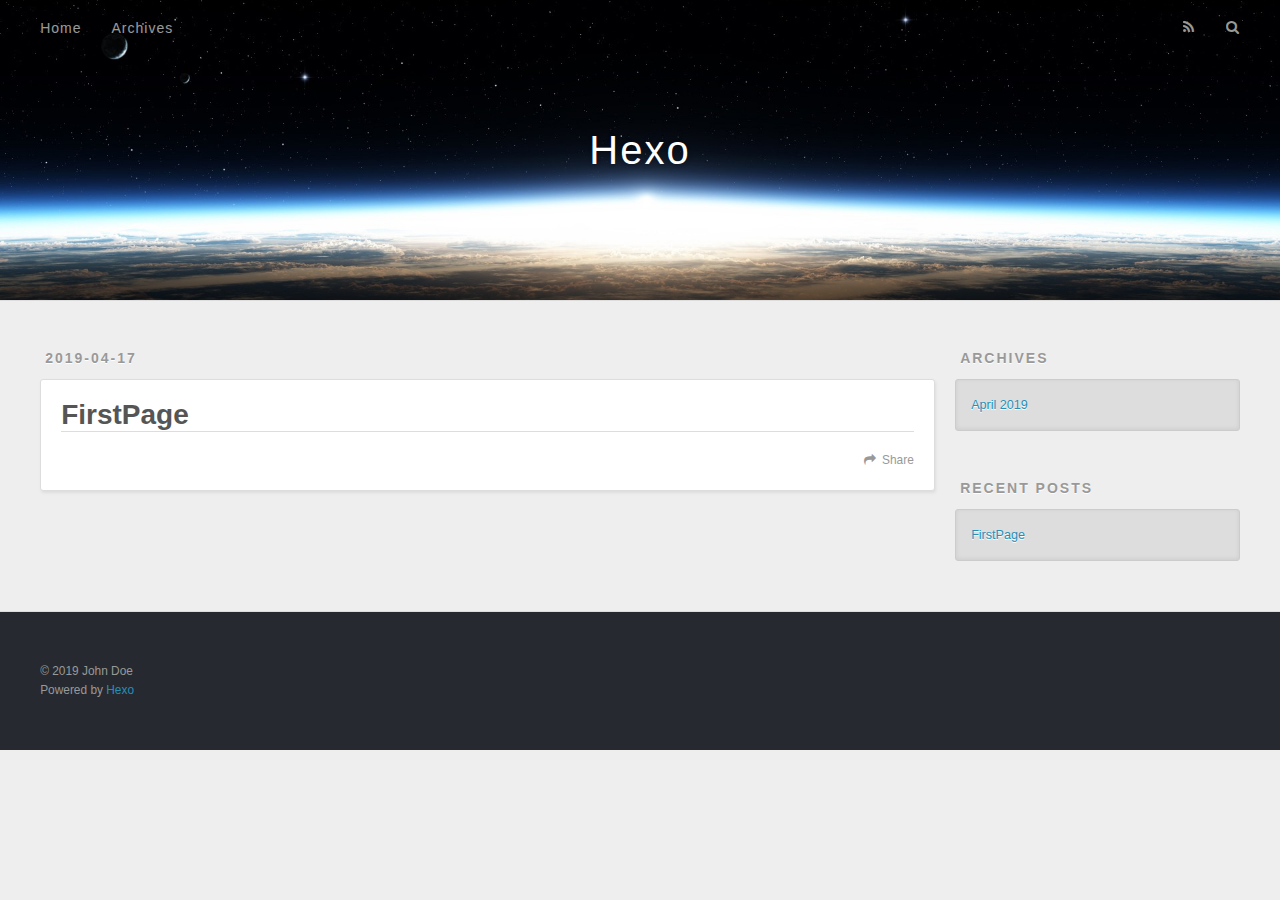
<file: index.html>
<!DOCTYPE html>
<html>
<head><meta name="generator" content="Hexo 3.8.0">
  <meta charset="utf-8">
  

  
  <title>Hexo</title>
  <meta name="viewport" content="width=device-width, initial-scale=1, maximum-scale=1">
  <meta property="og:type" content="website">
<meta property="og:title" content="Hexo">
<meta property="og:url" content="http://yoursite.com/index.html">
<meta property="og:site_name" content="Hexo">
<meta property="og:locale" content="default">
<meta name="twitter:card" content="summary">
<meta name="twitter:title" content="Hexo">
  
    <link rel="alternate" href="/atom.xml" title="Hexo" type="application/atom+xml">
  
  
    <link rel="icon" href="/favicon.png">
  
  
    <link href="//fonts.googleapis.com/css?family=Source+Code+Pro" rel="stylesheet" type="text/css">
  
  <link rel="stylesheet" href="/css/style.css">
</head>
</html>
<body>
  <div id="container">
    <div id="wrap">
      <header id="header">
  <div id="banner"></div>
  <div id="header-outer" class="outer">
    <div id="header-title" class="inner">
      <h1 id="logo-wrap">
        <a href="/" id="logo">Hexo</a>
      </h1>
      
    </div>
    <div id="header-inner" class="inner">
      <nav id="main-nav">
        <a id="main-nav-toggle" class="nav-icon"></a>
        
          <a class="main-nav-link" href="/">Home</a>
        
          <a class="main-nav-link" href="/archives">Archives</a>
        
      </nav>
      <nav id="sub-nav">
        
          <a id="nav-rss-link" class="nav-icon" href="/atom.xml" title="RSS Feed"></a>
        
        <a id="nav-search-btn" class="nav-icon" title="Search"></a>
      </nav>
      <div id="search-form-wrap">
        <form action="//google.com/search" method="get" accept-charset="UTF-8" class="search-form"><input type="search" name="q" class="search-form-input" placeholder="Search"><button type="submit" class="search-form-submit">&#xF002;</button><input type="hidden" name="sitesearch" value="http://yoursite.com"></form>
      </div>
    </div>
  </div>
</header>
      <div class="outer">
        <section id="main">
  
    <article id="post-FirstPage" class="article article-type-post" itemscope itemprop="blogPost">
  <div class="article-meta">
    <a href="/2019/04/17/FirstPage/" class="article-date">
  <time datetime="2019-04-17T11:40:39.000Z" itemprop="datePublished">2019-04-17</time>
</a>
    
  </div>
  <div class="article-inner">
    
    
      <header class="article-header">
        
  
    <h1 itemprop="name">
      <a class="article-title" href="/2019/04/17/FirstPage/">FirstPage</a>
    </h1>
  

      </header>
    
    <div class="article-entry" itemprop="articleBody">
      
        
      
    </div>
    <footer class="article-footer">
      <a data-url="http://yoursite.com/2019/04/17/FirstPage/" data-id="cjul5a51k00009okllq7a07b9" class="article-share-link">Share</a>
      
      
    </footer>
  </div>
  
</article>


  


</section>
        
          <aside id="sidebar">
  
    

  
    

  
    
  
    
  <div class="widget-wrap">
    <h3 class="widget-title">Archives</h3>
    <div class="widget">
      <ul class="archive-list"><li class="archive-list-item"><a class="archive-list-link" href="/archives/2019/04/">April 2019</a></li></ul>
    </div>
  </div>


  
    
  <div class="widget-wrap">
    <h3 class="widget-title">Recent Posts</h3>
    <div class="widget">
      <ul>
        
          <li>
            <a href="/2019/04/17/FirstPage/">FirstPage</a>
          </li>
        
      </ul>
    </div>
  </div>

  
</aside>
        
      </div>
      <footer id="footer">
  
  <div class="outer">
    <div id="footer-info" class="inner">
      &copy; 2019 John Doe<br>
      Powered by <a href="http://hexo.io/" target="_blank">Hexo</a>
    </div>
  </div>
</footer>
    </div>
    <nav id="mobile-nav">
  
    <a href="/" class="mobile-nav-link">Home</a>
  
    <a href="/archives" class="mobile-nav-link">Archives</a>
  
</nav>
    

<script src="//ajax.googleapis.com/ajax/libs/jquery/2.0.3/jquery.min.js"></script>


  <link rel="stylesheet" href="/fancybox/jquery.fancybox.css">
  <script src="/fancybox/jquery.fancybox.pack.js"></script>


<script src="/js/script.js"></script>



  </div>
</body>
</html>
</file>
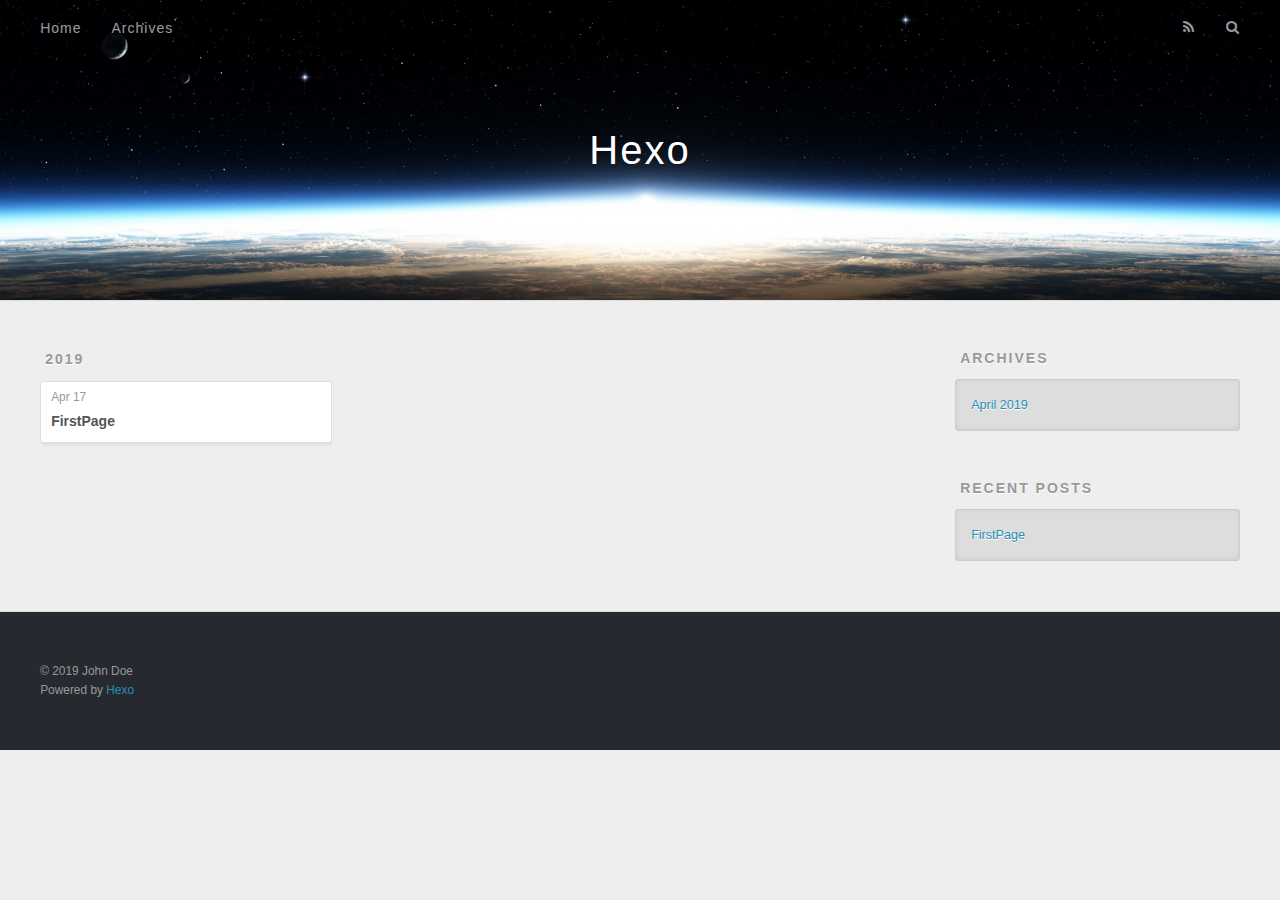
<file: archives/index.html>
<!DOCTYPE html>
<html>
<head><meta name="generator" content="Hexo 3.8.0">
  <meta charset="utf-8">
  

  
  <title>Archives | Hexo</title>
  <meta name="viewport" content="width=device-width, initial-scale=1, maximum-scale=1">
  <meta property="og:type" content="website">
<meta property="og:title" content="Hexo">
<meta property="og:url" content="http://yoursite.com/archives/index.html">
<meta property="og:site_name" content="Hexo">
<meta property="og:locale" content="default">
<meta name="twitter:card" content="summary">
<meta name="twitter:title" content="Hexo">
  
    <link rel="alternate" href="/atom.xml" title="Hexo" type="application/atom+xml">
  
  
    <link rel="icon" href="/favicon.png">
  
  
    <link href="//fonts.googleapis.com/css?family=Source+Code+Pro" rel="stylesheet" type="text/css">
  
  <link rel="stylesheet" href="/css/style.css">
</head>
</html>
<body>
  <div id="container">
    <div id="wrap">
      <header id="header">
  <div id="banner"></div>
  <div id="header-outer" class="outer">
    <div id="header-title" class="inner">
      <h1 id="logo-wrap">
        <a href="/" id="logo">Hexo</a>
      </h1>
      
    </div>
    <div id="header-inner" class="inner">
      <nav id="main-nav">
        <a id="main-nav-toggle" class="nav-icon"></a>
        
          <a class="main-nav-link" href="/">Home</a>
        
          <a class="main-nav-link" href="/archives">Archives</a>
        
      </nav>
      <nav id="sub-nav">
        
          <a id="nav-rss-link" class="nav-icon" href="/atom.xml" title="RSS Feed"></a>
        
        <a id="nav-search-btn" class="nav-icon" title="Search"></a>
      </nav>
      <div id="search-form-wrap">
        <form action="//google.com/search" method="get" accept-charset="UTF-8" class="search-form"><input type="search" name="q" class="search-form-input" placeholder="Search"><button type="submit" class="search-form-submit">&#xF002;</button><input type="hidden" name="sitesearch" value="http://yoursite.com"></form>
      </div>
    </div>
  </div>
</header>
      <div class="outer">
        <section id="main">
  
  
    
    
      
      
      <section class="archives-wrap">
        <div class="archive-year-wrap">
          <a href="/archives/2019" class="archive-year">2019</a>
        </div>
        <div class="archives">
    
    <article class="archive-article archive-type-post">
  <div class="archive-article-inner">
    <header class="archive-article-header">
      <a href="/2019/04/17/FirstPage/" class="archive-article-date">
  <time datetime="2019-04-17T11:40:39.000Z" itemprop="datePublished">Apr 17</time>
</a>
      
  
    <h1 itemprop="name">
      <a class="archive-article-title" href="/2019/04/17/FirstPage/">FirstPage</a>
    </h1>
  

    </header>
  </div>
</article>
  
  
    </div></section>
  


</section>
        
          <aside id="sidebar">
  
    

  
    

  
    
  
    
  <div class="widget-wrap">
    <h3 class="widget-title">Archives</h3>
    <div class="widget">
      <ul class="archive-list"><li class="archive-list-item"><a class="archive-list-link" href="/archives/2019/04/">April 2019</a></li></ul>
    </div>
  </div>


  
    
  <div class="widget-wrap">
    <h3 class="widget-title">Recent Posts</h3>
    <div class="widget">
      <ul>
        
          <li>
            <a href="/2019/04/17/FirstPage/">FirstPage</a>
          </li>
        
      </ul>
    </div>
  </div>

  
</aside>
        
      </div>
      <footer id="footer">
  
  <div class="outer">
    <div id="footer-info" class="inner">
      &copy; 2019 John Doe<br>
      Powered by <a href="http://hexo.io/" target="_blank">Hexo</a>
    </div>
  </div>
</footer>
    </div>
    <nav id="mobile-nav">
  
    <a href="/" class="mobile-nav-link">Home</a>
  
    <a href="/archives" class="mobile-nav-link">Archives</a>
  
</nav>
    

<script src="//ajax.googleapis.com/ajax/libs/jquery/2.0.3/jquery.min.js"></script>


  <link rel="stylesheet" href="/fancybox/jquery.fancybox.css">
  <script src="/fancybox/jquery.fancybox.pack.js"></script>


<script src="/js/script.js"></script>



  </div>
</body>
</html>
</file>
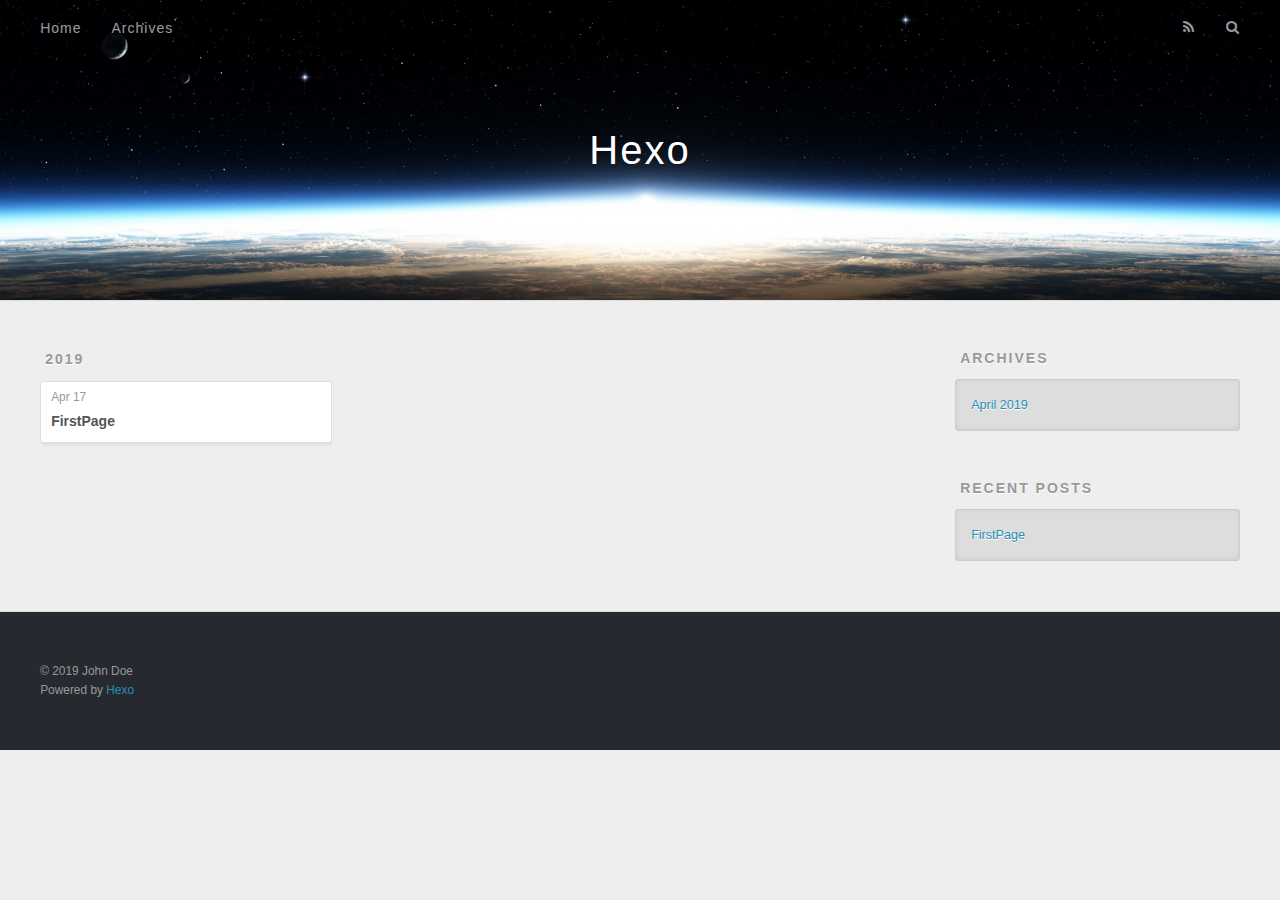
<file: archives/2019/index.html>
<!DOCTYPE html>
<html>
<head><meta name="generator" content="Hexo 3.8.0">
  <meta charset="utf-8">
  

  
  <title>Archives: 2019 | Hexo</title>
  <meta name="viewport" content="width=device-width, initial-scale=1, maximum-scale=1">
  <meta property="og:type" content="website">
<meta property="og:title" content="Hexo">
<meta property="og:url" content="http://yoursite.com/archives/2019/index.html">
<meta property="og:site_name" content="Hexo">
<meta property="og:locale" content="default">
<meta name="twitter:card" content="summary">
<meta name="twitter:title" content="Hexo">
  
    <link rel="alternate" href="/atom.xml" title="Hexo" type="application/atom+xml">
  
  
    <link rel="icon" href="/favicon.png">
  
  
    <link href="//fonts.googleapis.com/css?family=Source+Code+Pro" rel="stylesheet" type="text/css">
  
  <link rel="stylesheet" href="/css/style.css">
</head>
</html>
<body>
  <div id="container">
    <div id="wrap">
      <header id="header">
  <div id="banner"></div>
  <div id="header-outer" class="outer">
    <div id="header-title" class="inner">
      <h1 id="logo-wrap">
        <a href="/" id="logo">Hexo</a>
      </h1>
      
    </div>
    <div id="header-inner" class="inner">
      <nav id="main-nav">
        <a id="main-nav-toggle" class="nav-icon"></a>
        
          <a class="main-nav-link" href="/">Home</a>
        
          <a class="main-nav-link" href="/archives">Archives</a>
        
      </nav>
      <nav id="sub-nav">
        
          <a id="nav-rss-link" class="nav-icon" href="/atom.xml" title="RSS Feed"></a>
        
        <a id="nav-search-btn" class="nav-icon" title="Search"></a>
      </nav>
      <div id="search-form-wrap">
        <form action="//google.com/search" method="get" accept-charset="UTF-8" class="search-form"><input type="search" name="q" class="search-form-input" placeholder="Search"><button type="submit" class="search-form-submit">&#xF002;</button><input type="hidden" name="sitesearch" value="http://yoursite.com"></form>
      </div>
    </div>
  </div>
</header>
      <div class="outer">
        <section id="main">
  
  
    
    
      
      
      <section class="archives-wrap">
        <div class="archive-year-wrap">
          <a href="/archives/2019" class="archive-year">2019</a>
        </div>
        <div class="archives">
    
    <article class="archive-article archive-type-post">
  <div class="archive-article-inner">
    <header class="archive-article-header">
      <a href="/2019/04/17/FirstPage/" class="archive-article-date">
  <time datetime="2019-04-17T11:40:39.000Z" itemprop="datePublished">Apr 17</time>
</a>
      
  
    <h1 itemprop="name">
      <a class="archive-article-title" href="/2019/04/17/FirstPage/">FirstPage</a>
    </h1>
  

    </header>
  </div>
</article>
  
  
    </div></section>
  


</section>
        
          <aside id="sidebar">
  
    

  
    

  
    
  
    
  <div class="widget-wrap">
    <h3 class="widget-title">Archives</h3>
    <div class="widget">
      <ul class="archive-list"><li class="archive-list-item"><a class="archive-list-link" href="/archives/2019/04/">April 2019</a></li></ul>
    </div>
  </div>


  
    
  <div class="widget-wrap">
    <h3 class="widget-title">Recent Posts</h3>
    <div class="widget">
      <ul>
        
          <li>
            <a href="/2019/04/17/FirstPage/">FirstPage</a>
          </li>
        
      </ul>
    </div>
  </div>

  
</aside>
        
      </div>
      <footer id="footer">
  
  <div class="outer">
    <div id="footer-info" class="inner">
      &copy; 2019 John Doe<br>
      Powered by <a href="http://hexo.io/" target="_blank">Hexo</a>
    </div>
  </div>
</footer>
    </div>
    <nav id="mobile-nav">
  
    <a href="/" class="mobile-nav-link">Home</a>
  
    <a href="/archives" class="mobile-nav-link">Archives</a>
  
</nav>
    

<script src="//ajax.googleapis.com/ajax/libs/jquery/2.0.3/jquery.min.js"></script>


  <link rel="stylesheet" href="/fancybox/jquery.fancybox.css">
  <script src="/fancybox/jquery.fancybox.pack.js"></script>


<script src="/js/script.js"></script>



  </div>
</body>
</html>
</file>
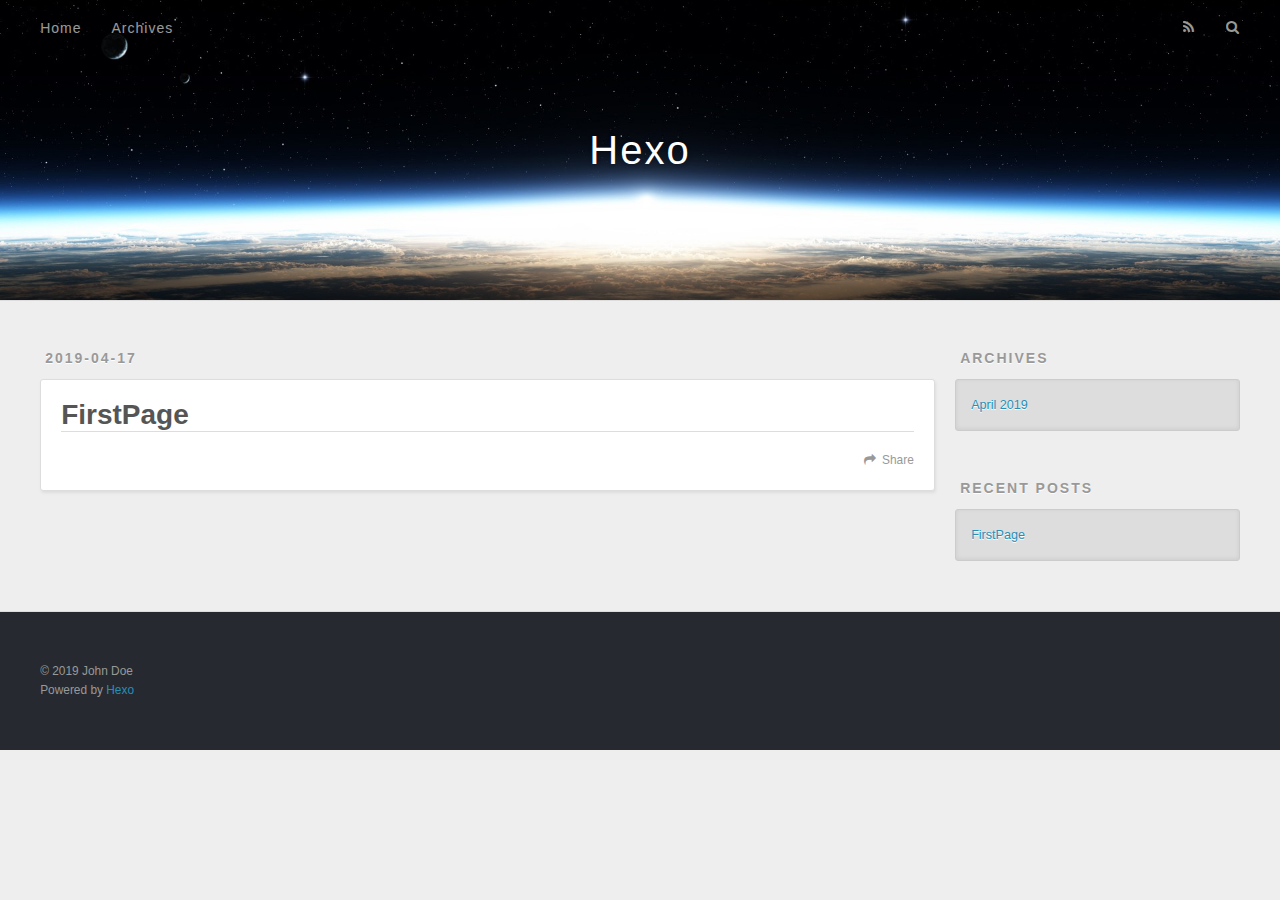
<file: 2019/04/17/FirstPage/index.html>
<!DOCTYPE html>
<html>
<head><meta name="generator" content="Hexo 3.8.0">
  <meta charset="utf-8">
  

  
  <title>FirstPage | Hexo</title>
  <meta name="viewport" content="width=device-width, initial-scale=1, maximum-scale=1">
  <meta property="og:type" content="article">
<meta property="og:title" content="FirstPage">
<meta property="og:url" content="http://yoursite.com/2019/04/17/FirstPage/index.html">
<meta property="og:site_name" content="Hexo">
<meta property="og:locale" content="default">
<meta property="og:updated_time" content="2019-04-17T11:40:39.361Z">
<meta name="twitter:card" content="summary">
<meta name="twitter:title" content="FirstPage">
  
    <link rel="alternate" href="/atom.xml" title="Hexo" type="application/atom+xml">
  
  
    <link rel="icon" href="/favicon.png">
  
  
    <link href="//fonts.googleapis.com/css?family=Source+Code+Pro" rel="stylesheet" type="text/css">
  
  <link rel="stylesheet" href="/css/style.css">
</head>
</html>
<body>
  <div id="container">
    <div id="wrap">
      <header id="header">
  <div id="banner"></div>
  <div id="header-outer" class="outer">
    <div id="header-title" class="inner">
      <h1 id="logo-wrap">
        <a href="/" id="logo">Hexo</a>
      </h1>
      
    </div>
    <div id="header-inner" class="inner">
      <nav id="main-nav">
        <a id="main-nav-toggle" class="nav-icon"></a>
        
          <a class="main-nav-link" href="/">Home</a>
        
          <a class="main-nav-link" href="/archives">Archives</a>
        
      </nav>
      <nav id="sub-nav">
        
          <a id="nav-rss-link" class="nav-icon" href="/atom.xml" title="RSS Feed"></a>
        
        <a id="nav-search-btn" class="nav-icon" title="Search"></a>
      </nav>
      <div id="search-form-wrap">
        <form action="//google.com/search" method="get" accept-charset="UTF-8" class="search-form"><input type="search" name="q" class="search-form-input" placeholder="Search"><button type="submit" class="search-form-submit">&#xF002;</button><input type="hidden" name="sitesearch" value="http://yoursite.com"></form>
      </div>
    </div>
  </div>
</header>
      <div class="outer">
        <section id="main"><article id="post-FirstPage" class="article article-type-post" itemscope itemprop="blogPost">
  <div class="article-meta">
    <a href="/2019/04/17/FirstPage/" class="article-date">
  <time datetime="2019-04-17T11:40:39.000Z" itemprop="datePublished">2019-04-17</time>
</a>
    
  </div>
  <div class="article-inner">
    
    
      <header class="article-header">
        
  
    <h1 class="article-title" itemprop="name">
      FirstPage
    </h1>
  

      </header>
    
    <div class="article-entry" itemprop="articleBody">
      
        
      
    </div>
    <footer class="article-footer">
      <a data-url="http://yoursite.com/2019/04/17/FirstPage/" data-id="cjul5a51k00009okllq7a07b9" class="article-share-link">Share</a>
      
      
    </footer>
  </div>
  
    
  
</article>

</section>
        
          <aside id="sidebar">
  
    

  
    

  
    
  
    
  <div class="widget-wrap">
    <h3 class="widget-title">Archives</h3>
    <div class="widget">
      <ul class="archive-list"><li class="archive-list-item"><a class="archive-list-link" href="/archives/2019/04/">April 2019</a></li></ul>
    </div>
  </div>


  
    
  <div class="widget-wrap">
    <h3 class="widget-title">Recent Posts</h3>
    <div class="widget">
      <ul>
        
          <li>
            <a href="/2019/04/17/FirstPage/">FirstPage</a>
          </li>
        
      </ul>
    </div>
  </div>

  
</aside>
        
      </div>
      <footer id="footer">
  
  <div class="outer">
    <div id="footer-info" class="inner">
      &copy; 2019 John Doe<br>
      Powered by <a href="http://hexo.io/" target="_blank">Hexo</a>
    </div>
  </div>
</footer>
    </div>
    <nav id="mobile-nav">
  
    <a href="/" class="mobile-nav-link">Home</a>
  
    <a href="/archives" class="mobile-nav-link">Archives</a>
  
</nav>
    

<script src="//ajax.googleapis.com/ajax/libs/jquery/2.0.3/jquery.min.js"></script>


  <link rel="stylesheet" href="/fancybox/jquery.fancybox.css">
  <script src="/fancybox/jquery.fancybox.pack.js"></script>


<script src="/js/script.js"></script>



  </div>
</body>
</html>
</file>
<file: css/style.css>
body {
  width: 100%;
}
body:before,
body:after {
  content: "";
  display: table;
}
body:after {
  clear: both;
}
html,
body,
div,
span,
applet,
object,
iframe,
h1,
h2,
h3,
h4,
h5,
h6,
p,
blockquote,
pre,
a,
abbr,
acronym,
address,
big,
cite,
code,
del,
dfn,
em,
img,
ins,
kbd,
q,
s,
samp,
small,
strike,
strong,
sub,
sup,
tt,
var,
dl,
dt,
dd,
ol,
ul,
li,
fieldset,
form,
label,
legend,
table,
caption,
tbody,
tfoot,
thead,
tr,
th,
td {
  margin: 0;
  padding: 0;
  border: 0;
  outline: 0;
  font-weight: inherit;
  font-style: inherit;
  font-family: inherit;
  font-size: 100%;
  vertical-align: baseline;
}
body {
  line-height: 1;
  color: #000;
  background: #fff;
}
ol,
ul {
  list-style: none;
}
table {
  border-collapse: separate;
  border-spacing: 0;
  vertical-align: middle;
}
caption,
th,
td {
  text-align: left;
  font-weight: normal;
  vertical-align: middle;
}
a img {
  border: none;
}
input,
button {
  margin: 0;
  padding: 0;
}
input::-moz-focus-inner,
button::-moz-focus-inner {
  border: 0;
  padding: 0;
}
@font-face {
  font-family: FontAwesome;
  font-style: normal;
  font-weight: normal;
  src: url("fonts/fontawesome-webfont.eot?v=#4.0.3");
  src: url("fonts/fontawesome-webfont.eot?#iefix&v=#4.0.3") format("embedded-opentype"), url("fonts/fontawesome-webfont.woff?v=#4.0.3") format("woff"), url("fonts/fontawesome-webfont.ttf?v=#4.0.3") format("truetype"), url("fonts/fontawesome-webfont.svg#fontawesomeregular?v=#4.0.3") format("svg");
}
html,
body,
#container {
  height: 100%;
}
body {
  background: #eee;
  font: 14px -apple-system, BlinkMacSystemFont, "Segoe UI", "Roboto", "Oxygen", "Ubuntu", "Cantarell", "Fira Sans", "Droid Sans", "Helvetica Neue", sans-serif;
  -webkit-text-size-adjust: 100%;
}
.outer {
  max-width: 1220px;
  margin: 0 auto;
  padding: 0 20px;
}
.outer:before,
.outer:after {
  content: "";
  display: table;
}
.outer:after {
  clear: both;
}
.inner {
  display: inline;
  float: left;
  width: 98.33333333333333%;
  margin: 0 0.833333333333333%;
}
.left,
.alignleft {
  float: left;
}
.right,
.alignright {
  float: right;
}
.clear {
  clear: both;
}
#container {
  position: relative;
}
.mobile-nav-on {
  overflow: hidden;
}
#wrap {
  height: 100%;
  width: 100%;
  position: absolute;
  top: 0;
  left: 0;
  -webkit-transition: 0.2s ease-out;
  -moz-transition: 0.2s ease-out;
  -ms-transition: 0.2s ease-out;
  transition: 0.2s ease-out;
  z-index: 1;
  background: #eee;
}
.mobile-nav-on #wrap {
  left: 280px;
}
@media screen and (min-width: 768px) {
  #main {
    display: inline;
    float: left;
    width: 73.33333333333333%;
    margin: 0 0.833333333333333%;
  }
}
.article-date,
.article-category-link,
.archive-year,
.widget-title {
  text-decoration: none;
  text-transform: uppercase;
  letter-spacing: 2px;
  color: #999;
  margin-bottom: 1em;
  margin-left: 5px;
  line-height: 1em;
  text-shadow: 0 1px #fff;
  font-weight: bold;
}
.article-inner,
.archive-article-inner {
  background: #fff;
  -webkit-box-shadow: 1px 2px 3px #ddd;
  box-shadow: 1px 2px 3px #ddd;
  border: 1px solid #ddd;
  border-radius: 3px;
}
.article-entry h1,
.widget h1 {
  font-size: 2em;
}
.article-entry h2,
.widget h2 {
  font-size: 1.5em;
}
.article-entry h3,
.widget h3 {
  font-size: 1.3em;
}
.article-entry h4,
.widget h4 {
  font-size: 1.2em;
}
.article-entry h5,
.widget h5 {
  font-size: 1em;
}
.article-entry h6,
.widget h6 {
  font-size: 1em;
  color: #999;
}
.article-entry hr,
.widget hr {
  border: 1px dashed #ddd;
}
.article-entry strong,
.widget strong {
  font-weight: bold;
}
.article-entry em,
.widget em,
.article-entry cite,
.widget cite {
  font-style: italic;
}
.article-entry sup,
.widget sup,
.article-entry sub,
.widget sub {
  font-size: 0.75em;
  line-height: 0;
  position: relative;
  vertical-align: baseline;
}
.article-entry sup,
.widget sup {
  top: -0.5em;
}
.article-entry sub,
.widget sub {
  bottom: -0.2em;
}
.article-entry small,
.widget small {
  font-size: 0.85em;
}
.article-entry acronym,
.widget acronym,
.article-entry abbr,
.widget abbr {
  border-bottom: 1px dotted;
}
.article-entry ul,
.widget ul,
.article-entry ol,
.widget ol,
.article-entry dl,
.widget dl {
  margin: 0 20px;
  line-height: 1.6em;
}
.article-entry ul ul,
.widget ul ul,
.article-entry ol ul,
.widget ol ul,
.article-entry ul ol,
.widget ul ol,
.article-entry ol ol,
.widget ol ol {
  margin-top: 0;
  margin-bottom: 0;
}
.article-entry ul,
.widget ul {
  list-style: disc;
}
.article-entry ol,
.widget ol {
  list-style: decimal;
}
.article-entry dt,
.widget dt {
  font-weight: bold;
}
#header {
  height: 300px;
  position: relative;
  border-bottom: 1px solid #ddd;
}
#header:before,
#header:after {
  content: "";
  position: absolute;
  left: 0;
  right: 0;
  height: 40px;
}
#header:before {
  top: 0;
  background: -webkit-linear-gradient(rgba(0,0,0,0.2), transparent);
  background: -moz-linear-gradient(rgba(0,0,0,0.2), transparent);
  background: -ms-linear-gradient(rgba(0,0,0,0.2), transparent);
  background: linear-gradient(rgba(0,0,0,0.2), transparent);
}
#header:after {
  bottom: 0;
  background: -webkit-linear-gradient(transparent, rgba(0,0,0,0.2));
  background: -moz-linear-gradient(transparent, rgba(0,0,0,0.2));
  background: -ms-linear-gradient(transparent, rgba(0,0,0,0.2));
  background: linear-gradient(transparent, rgba(0,0,0,0.2));
}
#header-outer {
  height: 100%;
  position: relative;
}
#header-inner {
  position: relative;
  overflow: hidden;
}
#banner {
  position: absolute;
  top: 0;
  left: 0;
  width: 100%;
  height: 100%;
  background: url("images/banner.jpg") center #000;
  -webkit-background-size: cover;
  -moz-background-size: cover;
  background-size: cover;
  z-index: -1;
}
#header-title {
  text-align: center;
  height: 40px;
  position: absolute;
  top: 50%;
  left: 0;
  margin-top: -20px;
}
#logo,
#subtitle {
  text-decoration: none;
  color: #fff;
  font-weight: 300;
  text-shadow: 0 1px 4px rgba(0,0,0,0.3);
}
#logo {
  font-size: 40px;
  line-height: 40px;
  letter-spacing: 2px;
}
#subtitle {
  font-size: 16px;
  line-height: 16px;
  letter-spacing: 1px;
}
#subtitle-wrap {
  margin-top: 16px;
}
#main-nav {
  float: left;
  margin-left: -15px;
}
.nav-icon,
.main-nav-link {
  float: left;
  color: #fff;
  opacity: 0.6;
  text-decoration: none;
  text-shadow: 0 1px rgba(0,0,0,0.2);
  -webkit-transition: opacity 0.2s;
  -moz-transition: opacity 0.2s;
  -ms-transition: opacity 0.2s;
  transition: opacity 0.2s;
  display: block;
  padding: 20px 15px;
}
.nav-icon:hover,
.main-nav-link:hover {
  opacity: 1;
}
.nav-icon {
  font-family: FontAwesome;
  text-align: center;
  font-size: 14px;
  width: 14px;
  height: 14px;
  padding: 20px 15px;
  position: relative;
  cursor: pointer;
}
.main-nav-link {
  font-weight: 300;
  letter-spacing: 1px;
}
@media screen and (max-width: 479px) {
  .main-nav-link {
    display: none;
  }
}
#main-nav-toggle {
  display: none;
}
#main-nav-toggle:before {
  content: "\f0c9";
}
@media screen and (max-width: 479px) {
  #main-nav-toggle {
    display: block;
  }
}
#sub-nav {
  float: right;
  margin-right: -15px;
}
#nav-rss-link:before {
  content: "\f09e";
}
#nav-search-btn:before {
  content: "\f002";
}
#search-form-wrap {
  position: absolute;
  top: 15px;
  width: 150px;
  height: 30px;
  right: -150px;
  opacity: 0;
  -webkit-transition: 0.2s ease-out;
  -moz-transition: 0.2s ease-out;
  -ms-transition: 0.2s ease-out;
  transition: 0.2s ease-out;
}
#search-form-wrap.on {
  opacity: 1;
  right: 0;
}
@media screen and (max-width: 479px) {
  #search-form-wrap {
    width: 100%;
    right: -100%;
  }
}
.search-form {
  position: absolute;
  top: 0;
  left: 0;
  right: 0;
  background: #fff;
  padding: 5px 15px;
  border-radius: 15px;
  -webkit-box-shadow: 0 0 10px rgba(0,0,0,0.3);
  box-shadow: 0 0 10px rgba(0,0,0,0.3);
}
.search-form-input {
  border: none;
  background: none;
  color: #555;
  width: 100%;
  font: 13px -apple-system, BlinkMacSystemFont, "Segoe UI", "Roboto", "Oxygen", "Ubuntu", "Cantarell", "Fira Sans", "Droid Sans", "Helvetica Neue", sans-serif;
  outline: none;
}
.search-form-input::-webkit-search-results-decoration,
.search-form-input::-webkit-search-cancel-button {
  -webkit-appearance: none;
}
.search-form-submit {
  position: absolute;
  top: 50%;
  right: 10px;
  margin-top: -7px;
  font: 13px FontAwesome;
  border: none;
  background: none;
  color: #bbb;
  cursor: pointer;
}
.search-form-submit:hover,
.search-form-submit:focus {
  color: #777;
}
.article {
  margin: 50px 0;
}
.article-inner {
  overflow: hidden;
}
.article-meta:before,
.article-meta:after {
  content: "";
  display: table;
}
.article-meta:after {
  clear: both;
}
.article-date {
  float: left;
}
.article-category {
  float: left;
  line-height: 1em;
  color: #ccc;
  text-shadow: 0 1px #fff;
  margin-left: 8px;
}
.article-category:before {
  content: "\2022";
}
.article-category-link {
  margin: 0 12px 1em;
}
.article-header {
  padding: 20px 20px 0;
}
.article-title {
  text-decoration: none;
  font-size: 2em;
  font-weight: bold;
  color: #555;
  line-height: 1.1em;
  -webkit-transition: color 0.2s;
  -moz-transition: color 0.2s;
  -ms-transition: color 0.2s;
  transition: color 0.2s;
}
a.article-title:hover {
  color: #258fb8;
}
.article-entry {
  color: #555;
  padding: 0 20px;
}
.article-entry:before,
.article-entry:after {
  content: "";
  display: table;
}
.article-entry:after {
  clear: both;
}
.article-entry p,
.article-entry table {
  line-height: 1.6em;
  margin: 1.6em 0;
}
.article-entry h1,
.article-entry h2,
.article-entry h3,
.article-entry h4,
.article-entry h5,
.article-entry h6 {
  font-weight: bold;
}
.article-entry h1,
.article-entry h2,
.article-entry h3,
.article-entry h4,
.article-entry h5,
.article-entry h6 {
  line-height: 1.1em;
  margin: 1.1em 0;
}
.article-entry a {
  color: #258fb8;
  text-decoration: none;
}
.article-entry a:hover {
  text-decoration: underline;
}
.article-entry ul,
.article-entry ol,
.article-entry dl {
  margin-top: 1.6em;
  margin-bottom: 1.6em;
}
.article-entry img,
.article-entry video {
  max-width: 100%;
  height: auto;
  display: block;
  margin: auto;
}
.article-entry iframe {
  border: none;
}
.article-entry table {
  width: 100%;
  border-collapse: collapse;
  border-spacing: 0;
}
.article-entry th {
  font-weight: bold;
  border-bottom: 3px solid #ddd;
  padding-bottom: 0.5em;
}
.article-entry td {
  border-bottom: 1px solid #ddd;
  padding: 10px 0;
}
.article-entry blockquote {
  font-family: Georgia, "Times New Roman", serif;
  font-size: 1.4em;
  margin: 1.6em 20px;
  text-align: center;
}
.article-entry blockquote footer {
  font-size: 14px;
  margin: 1.6em 0;
  font-family: -apple-system, BlinkMacSystemFont, "Segoe UI", "Roboto", "Oxygen", "Ubuntu", "Cantarell", "Fira Sans", "Droid Sans", "Helvetica Neue", sans-serif;
}
.article-entry blockquote footer cite:before {
  content: "—";
  padding: 0 0.5em;
}
.article-entry .pullquote {
  text-align: left;
  width: 45%;
  margin: 0;
}
.article-entry .pullquote.left {
  margin-left: 0.5em;
  margin-right: 1em;
}
.article-entry .pullquote.right {
  margin-right: 0.5em;
  margin-left: 1em;
}
.article-entry .caption {
  color: #999;
  display: block;
  font-size: 0.9em;
  margin-top: 0.5em;
  position: relative;
  text-align: center;
}
.article-entry .video-container {
  position: relative;
  padding-top: 56.25%;
  height: 0;
  overflow: hidden;
}
.article-entry .video-container iframe,
.article-entry .video-container object,
.article-entry .video-container embed {
  position: absolute;
  top: 0;
  left: 0;
  width: 100%;
  height: 100%;
  margin-top: 0;
}
.article-more-link a {
  display: inline-block;
  line-height: 1em;
  padding: 6px 15px;
  border-radius: 15px;
  background: #eee;
  color: #999;
  text-shadow: 0 1px #fff;
  text-decoration: none;
}
.article-more-link a:hover {
  background: #258fb8;
  color: #fff;
  text-decoration: none;
  text-shadow: 0 1px #1e7293;
}
.article-footer {
  font-size: 0.85em;
  line-height: 1.6em;
  border-top: 1px solid #ddd;
  padding-top: 1.6em;
  margin: 0 20px 20px;
}
.article-footer:before,
.article-footer:after {
  content: "";
  display: table;
}
.article-footer:after {
  clear: both;
}
.article-footer a {
  color: #999;
  text-decoration: none;
}
.article-footer a:hover {
  color: #555;
}
.article-tag-list-item {
  float: left;
  margin-right: 10px;
}
.article-tag-list-link:before {
  content: "#";
}
.article-comment-link {
  float: right;
}
.article-comment-link:before {
  content: "\f075";
  font-family: FontAwesome;
  padding-right: 8px;
}
.article-share-link {
  cursor: pointer;
  float: right;
  margin-left: 20px;
}
.article-share-link:before {
  content: "\f064";
  font-family: FontAwesome;
  padding-right: 6px;
}
#article-nav {
  position: relative;
}
#article-nav:before,
#article-nav:after {
  content: "";
  display: table;
}
#article-nav:after {
  clear: both;
}
@media screen and (min-width: 768px) {
  #article-nav {
    margin: 50px 0;
  }
  #article-nav:before {
    width: 8px;
    height: 8px;
    position: absolute;
    top: 50%;
    left: 50%;
    margin-top: -4px;
    margin-left: -4px;
    content: "";
    border-radius: 50%;
    background: #ddd;
    -webkit-box-shadow: 0 1px 2px #fff;
    box-shadow: 0 1px 2px #fff;
  }
}
.article-nav-link-wrap {
  text-decoration: none;
  text-shadow: 0 1px #fff;
  color: #999;
  -webkit-box-sizing: border-box;
  -moz-box-sizing: border-box;
  box-sizing: border-box;
  margin-top: 50px;
  text-align: center;
  display: block;
}
.article-nav-link-wrap:hover {
  color: #555;
}
@media screen and (min-width: 768px) {
  .article-nav-link-wrap {
    width: 50%;
    margin-top: 0;
  }
}
@media screen and (min-width: 768px) {
  #article-nav-newer {
    float: left;
    text-align: right;
    padding-right: 20px;
  }
}
@media screen and (min-width: 768px) {
  #article-nav-older {
    float: right;
    text-align: left;
    padding-left: 20px;
  }
}
.article-nav-caption {
  text-transform: uppercase;
  letter-spacing: 2px;
  color: #ddd;
  line-height: 1em;
  font-weight: bold;
}
#article-nav-newer .article-nav-caption {
  margin-right: -2px;
}
.article-nav-title {
  font-size: 0.85em;
  line-height: 1.6em;
  margin-top: 0.5em;
}
.article-share-box {
  position: absolute;
  display: none;
  background: #fff;
  -webkit-box-shadow: 1px 2px 10px rgba(0,0,0,0.2);
  box-shadow: 1px 2px 10px rgba(0,0,0,0.2);
  border-radius: 3px;
  margin-left: -145px;
  overflow: hidden;
  z-index: 1;
}
.article-share-box.on {
  display: block;
}
.article-share-input {
  width: 100%;
  background: none;
  -webkit-box-sizing: border-box;
  -moz-box-sizing: border-box;
  box-sizing: border-box;
  font: 14px -apple-system, BlinkMacSystemFont, "Segoe UI", "Roboto", "Oxygen", "Ubuntu", "Cantarell", "Fira Sans", "Droid Sans", "Helvetica Neue", sans-serif;
  padding: 0 15px;
  color: #555;
  outline: none;
  border: 1px solid #ddd;
  border-radius: 3px 3px 0 0;
  height: 36px;
  line-height: 36px;
}
.article-share-links {
  background: #eee;
}
.article-share-links:before,
.article-share-links:after {
  content: "";
  display: table;
}
.article-share-links:after {
  clear: both;
}
.article-share-twitter,
.article-share-facebook,
.article-share-pinterest,
.article-share-google {
  width: 50px;
  height: 36px;
  display: block;
  float: left;
  position: relative;
  color: #999;
  text-shadow: 0 1px #fff;
}
.article-share-twitter:before,
.article-share-facebook:before,
.article-share-pinterest:before,
.article-share-google:before {
  font-size: 20px;
  font-family: FontAwesome;
  width: 20px;
  height: 20px;
  position: absolute;
  top: 50%;
  left: 50%;
  margin-top: -10px;
  margin-left: -10px;
  text-align: center;
}
.article-share-twitter:hover,
.article-share-facebook:hover,
.article-share-pinterest:hover,
.article-share-google:hover {
  color: #fff;
}
.article-share-twitter:before {
  content: "\f099";
}
.article-share-twitter:hover {
  background: #00aced;
  text-shadow: 0 1px #008abe;
}
.article-share-facebook:before {
  content: "\f09a";
}
.article-share-facebook:hover {
  background: #3b5998;
  text-shadow: 0 1px #2f477a;
}
.article-share-pinterest:before {
  content: "\f0d2";
}
.article-share-pinterest:hover {
  background: #cb2027;
  text-shadow: 0 1px #a21a1f;
}
.article-share-google:before {
  content: "\f0d5";
}
.article-share-google:hover {
  background: #dd4b39;
  text-shadow: 0 1px #be3221;
}
.article-gallery {
  background: #000;
  position: relative;
}
.article-gallery-photos {
  position: relative;
  overflow: hidden;
}
.article-gallery-img {
  display: none;
  max-width: 100%;
}
.article-gallery-img:first-child {
  display: block;
}
.article-gallery-img.loaded {
  position: absolute;
  display: block;
}
.article-gallery-img img {
  display: block;
  max-width: 100%;
  margin: 0 auto;
}
#comments {
  background: #fff;
  -webkit-box-shadow: 1px 2px 3px #ddd;
  box-shadow: 1px 2px 3px #ddd;
  padding: 20px;
  border: 1px solid #ddd;
  border-radius: 3px;
  margin: 50px 0;
}
#comments a {
  color: #258fb8;
}
.archives-wrap {
  margin: 50px 0;
}
.archives:before,
.archives:after {
  content: "";
  display: table;
}
.archives:after {
  clear: both;
}
.archive-year-wrap {
  margin-bottom: 1em;
}
.archives {
  -webkit-column-gap: 10px;
  -moz-column-gap: 10px;
  column-gap: 10px;
}
@media screen and (min-width: 480px) and (max-width: 767px) {
  .archives {
    -webkit-column-count: 2;
    -moz-column-count: 2;
    column-count: 2;
  }
}
@media screen and (min-width: 768px) {
  .archives {
    -webkit-column-count: 3;
    -moz-column-count: 3;
    column-count: 3;
  }
}
.archive-article {
  -webkit-column-break-inside: avoid;
  page-break-inside: avoid;
  overflow: hidden;
  break-inside: avoid-column;
}
.archive-article-inner {
  padding: 10px;
  margin-bottom: 15px;
}
.archive-article-title {
  text-decoration: none;
  font-weight: bold;
  color: #555;
  -webkit-transition: color 0.2s;
  -moz-transition: color 0.2s;
  -ms-transition: color 0.2s;
  transition: color 0.2s;
  line-height: 1.6em;
}
.archive-article-title:hover {
  color: #258fb8;
}
.archive-article-footer {
  margin-top: 1em;
}
.archive-article-date {
  color: #999;
  text-decoration: none;
  font-size: 0.85em;
  line-height: 1em;
  margin-bottom: 0.5em;
  display: block;
}
#page-nav {
  margin: 50px auto;
  background: #fff;
  -webkit-box-shadow: 1px 2px 3px #ddd;
  box-shadow: 1px 2px 3px #ddd;
  border: 1px solid #ddd;
  border-radius: 3px;
  text-align: center;
  color: #999;
  overflow: hidden;
}
#page-nav:before,
#page-nav:after {
  content: "";
  display: table;
}
#page-nav:after {
  clear: both;
}
#page-nav a,
#page-nav span {
  padding: 10px 20px;
  line-height: 1;
  height: 2ex;
}
#page-nav a {
  color: #999;
  text-decoration: none;
}
#page-nav a:hover {
  background: #999;
  color: #fff;
}
#page-nav .prev {
  float: left;
}
#page-nav .next {
  float: right;
}
#page-nav .page-number {
  display: inline-block;
}
@media screen and (max-width: 479px) {
  #page-nav .page-number {
    display: none;
  }
}
#page-nav .current {
  color: #555;
  font-weight: bold;
}
#page-nav .space {
  color: #ddd;
}
#footer {
  background: #262a30;
  padding: 50px 0;
  border-top: 1px solid #ddd;
  color: #999;
}
#footer a {
  color: #258fb8;
  text-decoration: none;
}
#footer a:hover {
  text-decoration: underline;
}
#footer-info {
  line-height: 1.6em;
  font-size: 0.85em;
}
.article-entry pre,
.article-entry .highlight {
  background: #2d2d2d;
  margin: 0 -20px;
  padding: 15px 20px;
  border-style: solid;
  border-color: #ddd;
  border-width: 1px 0;
  overflow: auto;
  color: #ccc;
  line-height: 22.400000000000002px;
}
.article-entry .highlight .gutter pre,
.article-entry .gist .gist-file .gist-data .line-numbers {
  color: #666;
  font-size: 0.85em;
}
.article-entry pre,
.article-entry code {
  font-family: "Source Code Pro", Consolas, Monaco, Menlo, Consolas, monospace;
}
.article-entry code {
  background: #eee;
  text-shadow: 0 1px #fff;
  padding: 0 0.3em;
}
.article-entry pre code {
  background: none;
  text-shadow: none;
  padding: 0;
}
.article-entry .highlight pre {
  border: none;
  margin: 0;
  padding: 0;
}
.article-entry .highlight table {
  margin: 0;
  width: auto;
}
.article-entry .highlight td {
  border: none;
  padding: 0;
}
.article-entry .highlight figcaption {
  font-size: 0.85em;
  color: #999;
  line-height: 1em;
  margin-bottom: 1em;
}
.article-entry .highlight figcaption:before,
.article-entry .highlight figcaption:after {
  content: "";
  display: table;
}
.article-entry .highlight figcaption:after {
  clear: both;
}
.article-entry .highlight figcaption a {
  float: right;
}
.article-entry .highlight .gutter pre {
  text-align: right;
  padding-right: 20px;
}
.article-entry .highlight .line {
  height: 22.400000000000002px;
}
.article-entry .highlight .line.marked {
  background: #515151;
}
.article-entry .gist {
  margin: 0 -20px;
  border-style: solid;
  border-color: #ddd;
  border-width: 1px 0;
  background: #2d2d2d;
  padding: 15px 20px 15px 0;
}
.article-entry .gist .gist-file {
  border: none;
  font-family: "Source Code Pro", Consolas, Monaco, Menlo, Consolas, monospace;
  margin: 0;
}
.article-entry .gist .gist-file .gist-data {
  background: none;
  border: none;
}
.article-entry .gist .gist-file .gist-data .line-numbers {
  background: none;
  border: none;
  padding: 0 20px 0 0;
}
.article-entry .gist .gist-file .gist-data .line-data {
  padding: 0 !important;
}
.article-entry .gist .gist-file .highlight {
  margin: 0;
  padding: 0;
  border: none;
}
.article-entry .gist .gist-file .gist-meta {
  background: #2d2d2d;
  color: #999;
  font: 0.85em -apple-system, BlinkMacSystemFont, "Segoe UI", "Roboto", "Oxygen", "Ubuntu", "Cantarell", "Fira Sans", "Droid Sans", "Helvetica Neue", sans-serif;
  text-shadow: 0 0;
  padding: 0;
  margin-top: 1em;
  margin-left: 20px;
}
.article-entry .gist .gist-file .gist-meta a {
  color: #258fb8;
  font-weight: normal;
}
.article-entry .gist .gist-file .gist-meta a:hover {
  text-decoration: underline;
}
pre .comment,
pre .title {
  color: #999;
}
pre .variable,
pre .attribute,
pre .tag,
pre .regexp,
pre .ruby .constant,
pre .xml .tag .title,
pre .xml .pi,
pre .xml .doctype,
pre .html .doctype,
pre .css .id,
pre .css .class,
pre .css .pseudo {
  color: #f2777a;
}
pre .number,
pre .preprocessor,
pre .built_in,
pre .literal,
pre .params,
pre .constant {
  color: #f99157;
}
pre .class,
pre .ruby .class .title,
pre .css .rules .attribute {
  color: #9c9;
}
pre .string,
pre .value,
pre .inheritance,
pre .header,
pre .ruby .symbol,
pre .xml .cdata {
  color: #9c9;
}
pre .css .hexcolor {
  color: #6cc;
}
pre .function,
pre .python .decorator,
pre .python .title,
pre .ruby .function .title,
pre .ruby .title .keyword,
pre .perl .sub,
pre .javascript .title,
pre .coffeescript .title {
  color: #69c;
}
pre .keyword,
pre .javascript .function {
  color: #c9c;
}
@media screen and (max-width: 479px) {
  #mobile-nav {
    position: absolute;
    top: 0;
    left: 0;
    width: 280px;
    height: 100%;
    background: #191919;
    border-right: 1px solid #fff;
  }
}
@media screen and (max-width: 479px) {
  .mobile-nav-link {
    display: block;
    color: #999;
    text-decoration: none;
    padding: 15px 20px;
    font-weight: bold;
  }
  .mobile-nav-link:hover {
    color: #fff;
  }
}
@media screen and (min-width: 768px) {
  #sidebar {
    display: inline;
    float: left;
    width: 23.333333333333332%;
    margin: 0 0.833333333333333%;
  }
}
.widget-wrap {
  margin: 50px 0;
}
.widget {
  color: #777;
  text-shadow: 0 1px #fff;
  background: #ddd;
  -webkit-box-shadow: 0 -1px 4px #ccc inset;
  box-shadow: 0 -1px 4px #ccc inset;
  border: 1px solid #ccc;
  padding: 15px;
  border-radius: 3px;
}
.widget a {
  color: #258fb8;
  text-decoration: none;
}
.widget a:hover {
  text-decoration: underline;
}
.widget ul ul,
.widget ol ul,
.widget dl ul,
.widget ul ol,
.widget ol ol,
.widget dl ol,
.widget ul dl,
.widget ol dl,
.widget dl dl {
  margin-left: 15px;
  list-style: disc;
}
.widget {
  line-height: 1.6em;
  word-wrap: break-word;
  font-size: 0.9em;
}
.widget ul,
.widget ol {
  list-style: none;
  margin: 0;
}
.widget ul ul,
.widget ol ul,
.widget ul ol,
.widget ol ol {
  margin: 0 20px;
}
.widget ul ul,
.widget ol ul {
  list-style: disc;
}
.widget ul ol,
.widget ol ol {
  list-style: decimal;
}
.category-list-count,
.tag-list-count,
.archive-list-count {
  padding-left: 5px;
  color: #999;
  font-size: 0.85em;
}
.category-list-count:before,
.tag-list-count:before,
.archive-list-count:before {
  content: "(";
}
.category-list-count:after,
.tag-list-count:after,
.archive-list-count:after {
  content: ")";
}
.tagcloud a {
  margin-right: 5px;
  display: inline-block;
}
</file>
